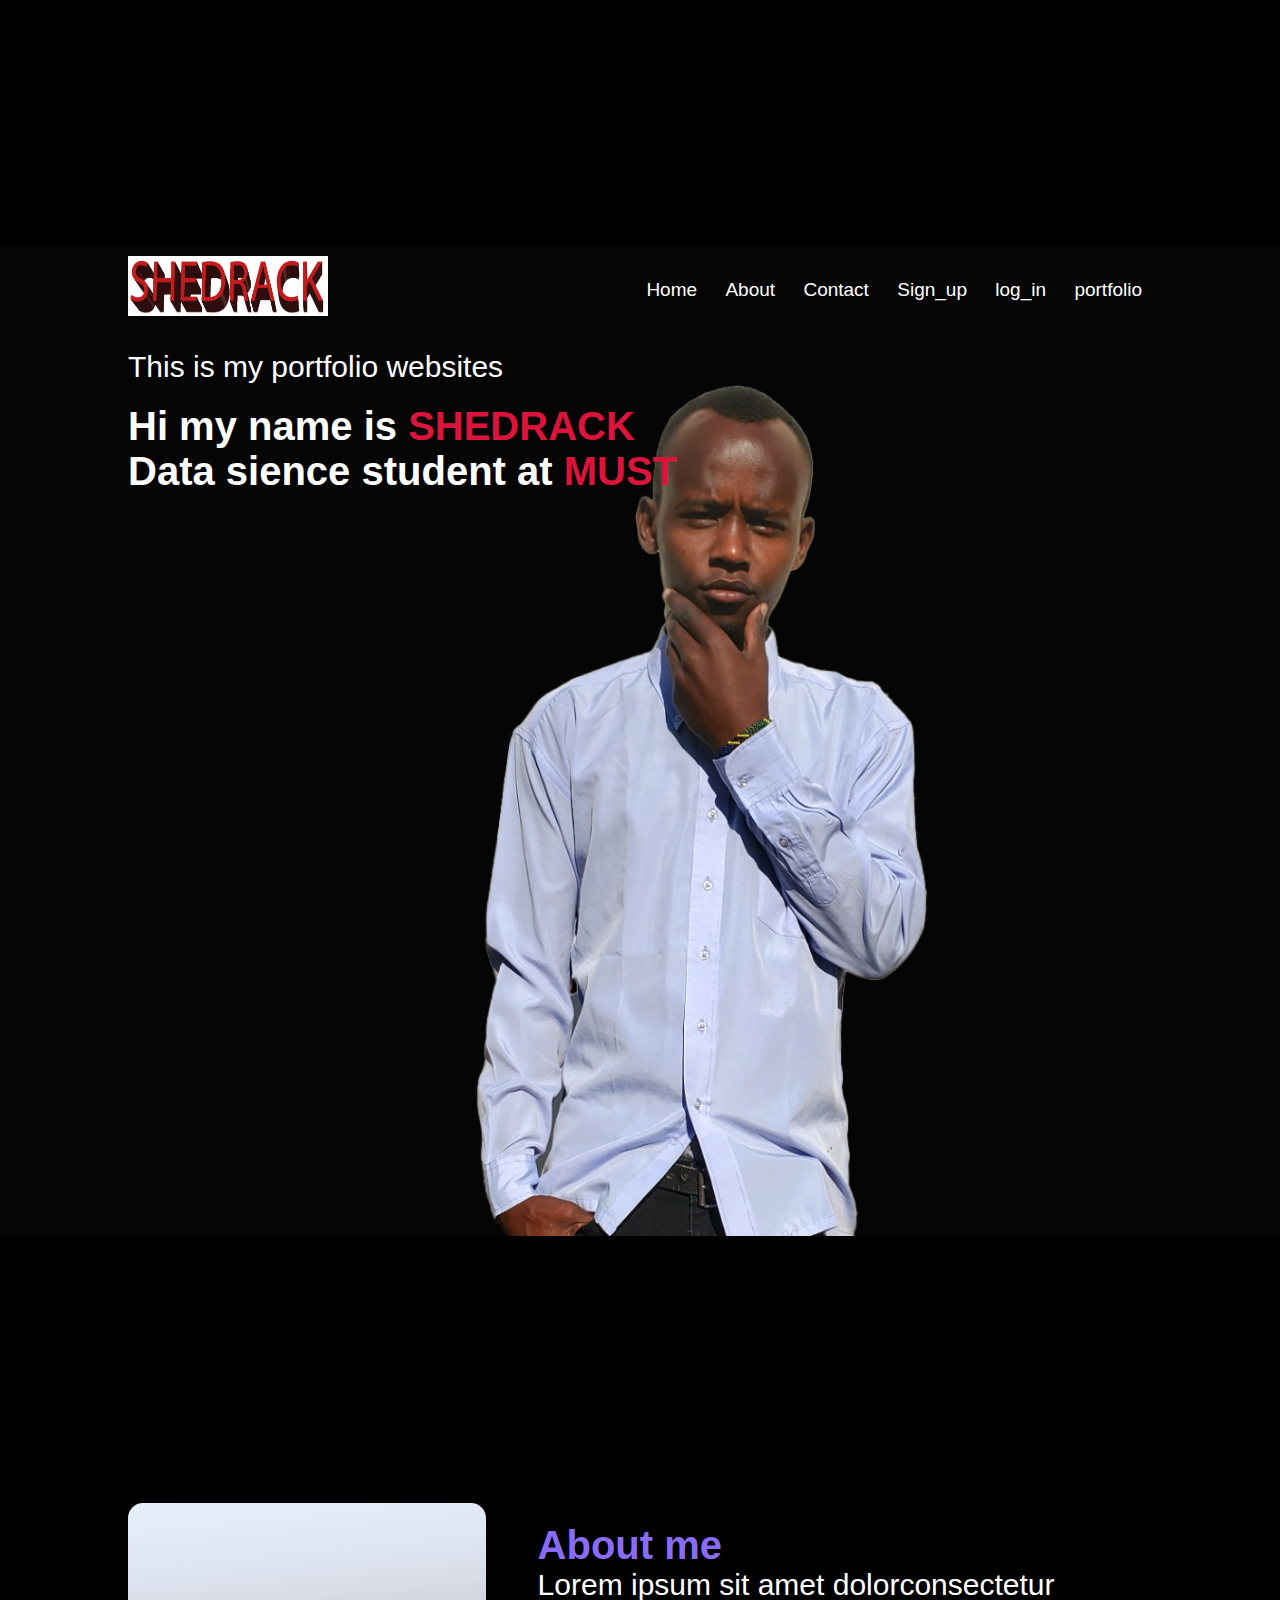
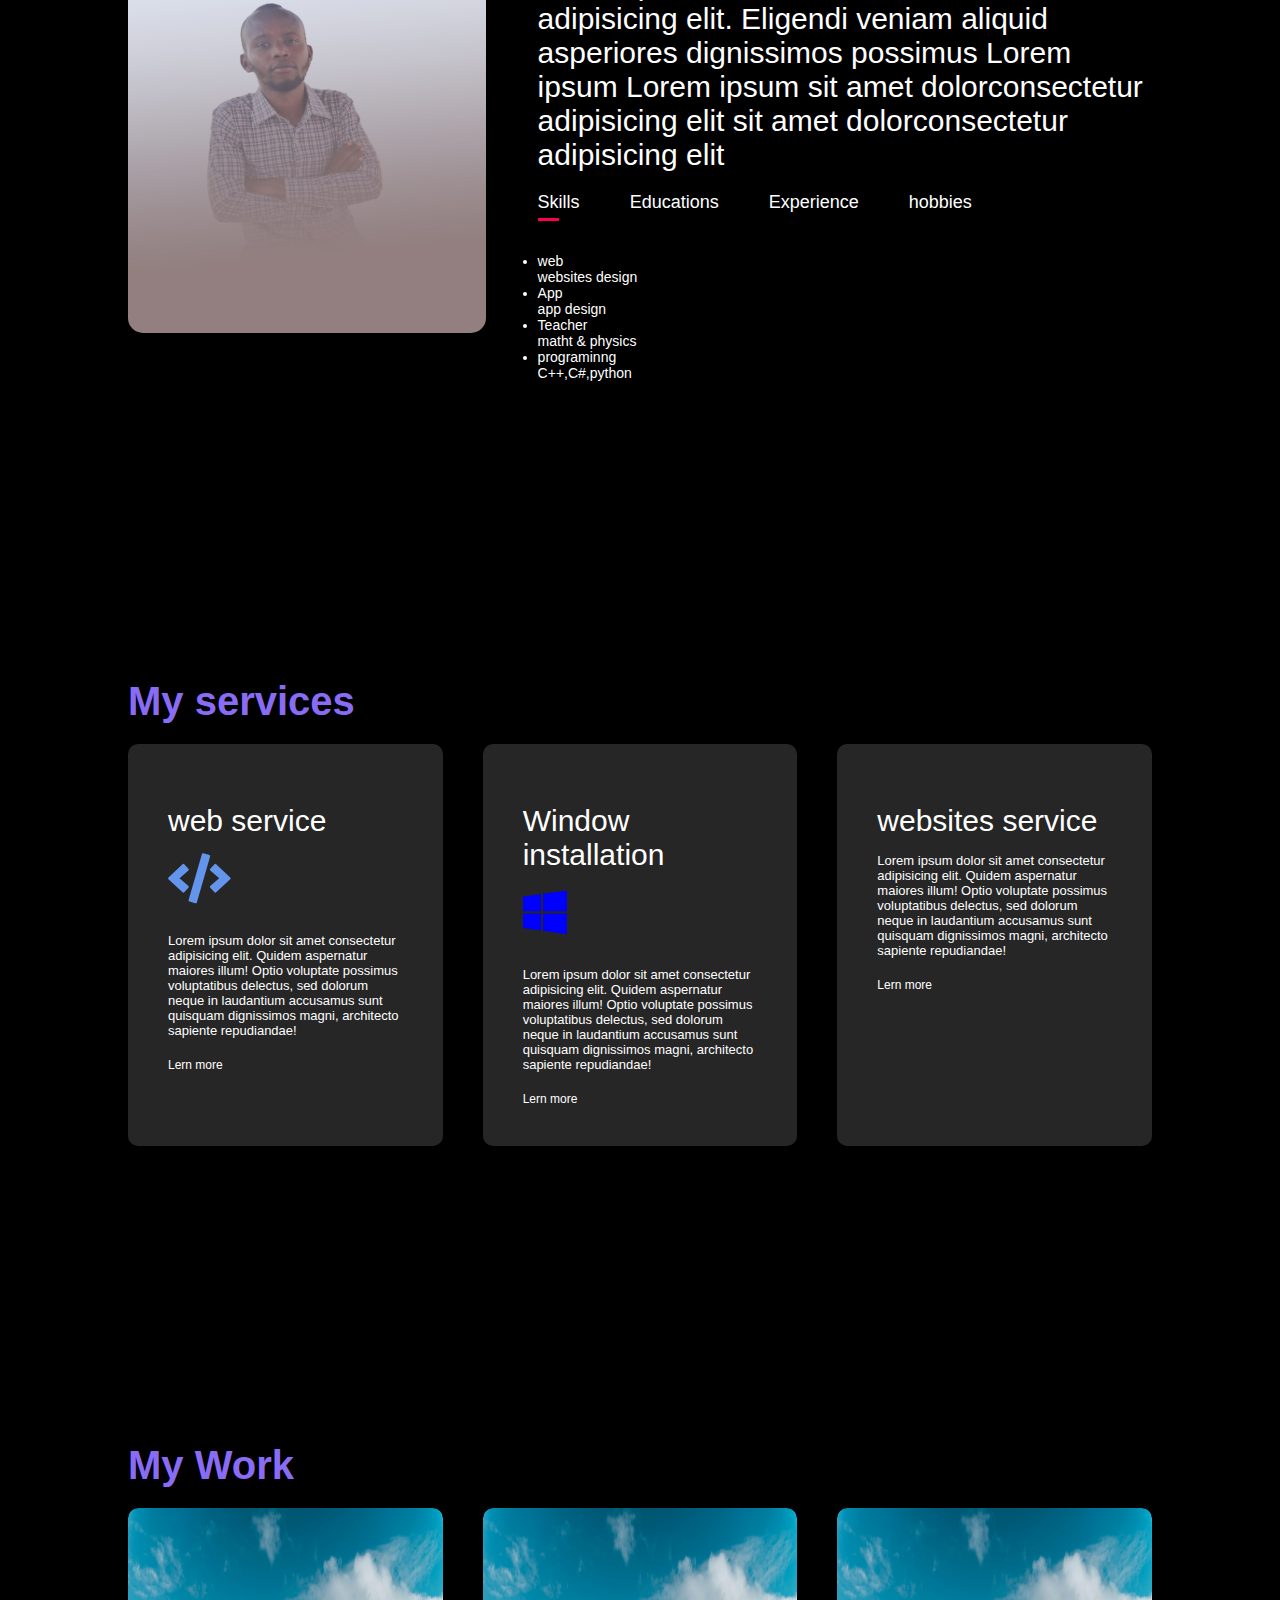
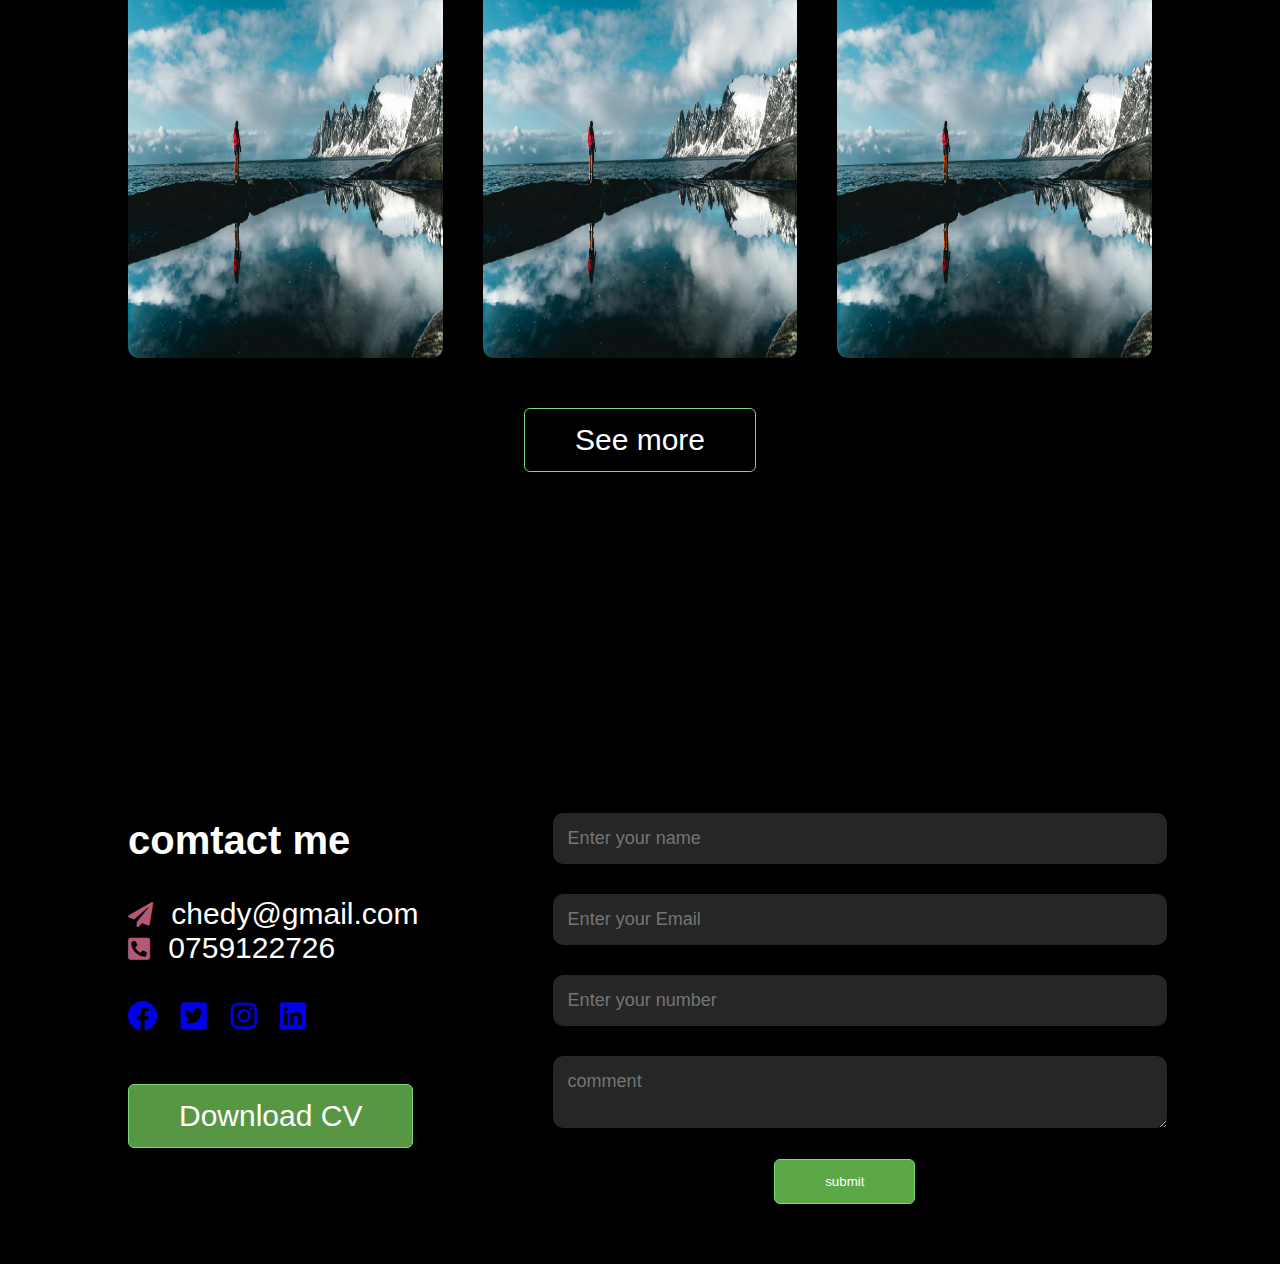
<file: Index.html>
<!DOCTYPE html>
<html lang="en">
<head>
    <meta charset="UTF-8">
    <meta name="viewport" content="width=device-width, initial-scale=1.0">
    <title>My portfolio websites</title>
    <link rel="stylesheet" href="https://cdnjs.cloudflare.com/ajax/libs/font-awesome/5.15.3/css/all.min.css">
    <link rel="stylesheet" href="index.css">
</head>
<body>
    <div id="header">
        <div class="container">
            <nav>
                <img src="SHEDRACK1.gif" class="icon" height="60px" width="200px">
                <ul>
                    <li><a href="#header">Home</a></li>
                    <li><a href="#About">About</a></li>
                    <li><a href="#contact">Contact</a></li>
                    <li><a href="./sign_up.html">Sign_up</a></li>
                    <li><a href="log_in.html">log_in</a></li>
                    <li><a href="#portfolio">portfolio</a></li>
                    <!-- <i class="fas fa-times" ></i>
                    <i  class="fas fa-bars"></i> -->
                </ul>
               
            </nav> <br>    
            <div class="header-text">
                <p>This is my portfolio websites</p>
                <h1>Hi my name is <span>SHEDRACK</span>  <br> Data sience student at <span>MUST</span> </h1>
            </div>
        </div>
    </div>
    <!-- ----------------About-------------- -->
      <div id="About">
        <div class="container">
            <div class="row">
                <div class="About-col-1">
                    <img src="./chedy.jpg" height="430px" width="500px" >
                </div>
                 <div class="About-col-2">
                    <h1 class="sub-title">About me</h1>
                    <p>Lorem ipsum  sit amet dolorconsectetur adipisicing elit. 
                        Eligendi veniam aliquid asperiores dignissimos possimus Lorem ipsum  
                        Lorem ipsum  sit amet dolorconsectetur adipisicing elit
                        sit amet dolorconsectetur adipisicing elit 
                        </p> 

                          <div class="tab-titles">
                            <p class="tab-links active-link" onclick="opentab('Skills')">Skills</p>
                            <p class="tab-links" onclick="opentab('Educations')">Educations</p>
                            <p class="tab-links" onclick="opentab('Experience')">Experience</p>
                            <p class="tab-links"onclick="opentab('hobbies')">hobbies</p>
                         </div>
                         <div class="tab-content active-tab" id="Skills">
                            <ul>
                                <li style="font-size: 14px;"> <span >web</span><br> websites design</li>
                                <li style="font-size: 14px;"> <span  >App</span> <br>app design</li>
                                <li style="font-size: 14px;"> <span >Teacher</span><br> matht & physics</li>
                                <li style="font-size: 14px;"> <span >programinng</span><br> C++,C#,python</li>
                            </ul>
                         </div>
                         <div class="tab-content" id="Educations">
                            <ol>
                                <li style="font-size: 14px;"> <span >2023-current</span><br> Mbeya university</li>
                                <li style="font-size: 14px;"> <span>2020-2022</span> <br>Ihungo high school</li>
                                <li style="font-size: 14px;"> <span>2016-2019</span><br> Ekenywa secondary school</li>
                                <li style="font-size: 14px;"> <span>2008-2015</span><br> primary school at mlangarini</li>
                            </ol>
                         </div>

                         <div class="tab-content" id="Experience">
                            <ol>
                                <li style="font-size: 14px;"> <span>Computer</span> <br style="font-size: 14px;">Computer maintaince</li>
                                <li style="font-size: 14px;"> <span>Software</span><br>Microsofty offeces</li>
                                <li style="font-size: 14px;"> <span>Busness</span><br> All about microfinance</li>
                                <li style="font-size: 14px;"> <span>programinng</span><br> C++,C#,python</li>
                            </ol>
                         </div> 
                         <div class="tab-content" id="hobbies">
                            <ol>
                                <li style="font-size: 14px;"> <span>Football</span><br>Yanga</li>
                                <li style="font-size: 14px;"> <span>Movie</span> <br>Black list</li>
                                <li style="font-size: 14px;"> <span>Music</span><br>Western songs</li>
                                <li style="font-size: 14px;"> <span>Dancing</span><br>Maasai dance</li>
                            </ol>
                         </div>
                 </div>
            </div>
        </div>
    </div>
     <!-- ------------services--------------- -->
     <div id="services">
        <div class="container">
            <h1 class="sub-title">My services</h1>
            <div class="services-list">
                 <div>
                   
                    <h1>web service</h1>
                    <i class="fas fa-code" style="color: cornflowerblue;"></i>
                    <p>Lorem ipsum dolor sit amet consectetur adipisicing elit.
                         Quidem aspernatur maiores illum! Optio voluptate possimus
                          voluptatibus delectus, sed dolorum neque in laudantium 
                          accusamus sunt quisquam dignissimos magni, architecto sapiente repudiandae!</p>
                          <a href="#">Lern more</a>
                 </div>
               
                 <div>

                    <h1>Window installation</h1>
                    <i class="fab fa-windows" style="color: blue;"></i>
                    <p>Lorem ipsum dolor sit amet consectetur adipisicing elit.
                         Quidem aspernatur maiores illum! Optio voluptate possimus
                          voluptatibus delectus, sed dolorum neque in laudantium 
                          accusamus sunt quisquam dignissimos magni, architecto sapiente repudiandae!</p>
                          <a href="#">Lern more</a>
                 </div>
                 <div>

                   <h1>websites service</h1>
                    <p>Lorem ipsum dolor sit amet consectetur adipisicing elit.
                         Quidem aspernatur maiores illum! Optio voluptate possimus
                          voluptatibus delectus, sed dolorum neque in laudantium 
                          accusamus sunt quisquam dignissimos magni, architecto sapiente repudiandae!</p>
                          <a href="#">Lern more</a>
                 </div>
            </div>
        </div>
     </div>

     <!-- ---------portfolio-------------- -->

     <div id="portfolio">
        <div class="container">

            <h1 class="sub-title">My Work</h1>
            <div class="work-list">
                <div class="work">
                    <img src="./side.jpg">
                    <div class="layer">
                        <h3>MAIZE</h3>
                        <P>This is about the maizer production in tanzania
                             and african at all in mbeyaa</P>
                             <a href="#"> icon </a>
                    </div>
                </div>

                <div class="work">
                    <img src="./side.jpg">
                    <div class="layer">
                        <h3>MAIZE</h3>
                        <P>This is about the maizer production in tanzania
                             and african at all in mbeyaa</P>
                             <a href="#"> icon </a>
                    </div>

                </div>

                <div class="work">
                    <img src="./side.jpg">
                    <div class="layer">
                        <h3>MAIZE</h3>
                        <P>This is about the maizer production in tanzania
                             and african at all in mbeyaa</P>
                             <a href="#"> icon </a>
                    </div>

                </div>

            </div>
             <a href="#" class="btn">See more</a>
        </div>
     </div>
     <!-- ------------------contact----------------- -->

     <div id="contact">
        <div class="container">
            <div class="row">
                <div class="contact-left">
                    <h1>comtact me</h1> <br> 
                    <p> <i class="fas fa-paper-plane" ></i> chedy@gmail.com</p>
                    <p> <i class="fas fa-phone-square-alt" ></i> 0759122726</p>
                    <div class="div-social-icon">
                        <a href="#"><i class="fab fa-facebook" ></i></a>
                        <a href="#"><i class="fab fa-twitter-square" ></i></a>
                        <a href="#"><i class="fab fa-instagram" ></i></a>                   
                        <a href="#"><i class="fab fa-linkedin" ></i></a>
                        <!-- <i class='fas fa-user-friends'></i> -->
                    </div>
                    <a href="./CV.pdf" class="btn btn2">Download CV</a>
                </div>
                <div class="contact-Right">
                    <form >
                        <input  class="A" type="text" name="Name" id="" placeholder="Enter your name" required> <br>
                        <input class="A" type="email" name="Email"  placeholder="Enter your Email" required> <br>
                        <input class="A" type="number" name="Age" placeholder="Enter your number" id=""> <br>
                        <textarea class="A" name="Message" placeholder="comment" required></textarea> <br>
                        <button class="btn btn3" type="submit">submit</button>
                    </form>
                </div>
            </div>
        </div>
     </div>

<script>
    var tablinks = document.getElementsByClassName("tab-links");
    var tabcontent = document.getElementsByClassName("tab-content"); 
    function opentab(tabname){
        for(tablink of tablinks){
            tablink.classList.remove("active-link");
        }
        for(tabcontents of tabcontent){
            tabcontents.classList.remove("active-tab");
    }
    event.currentTarget.classList.add("active-link");
    document.getElementById(tabname).classList.add("active-tab");
}
</script> 
</body>
</html>
</file>
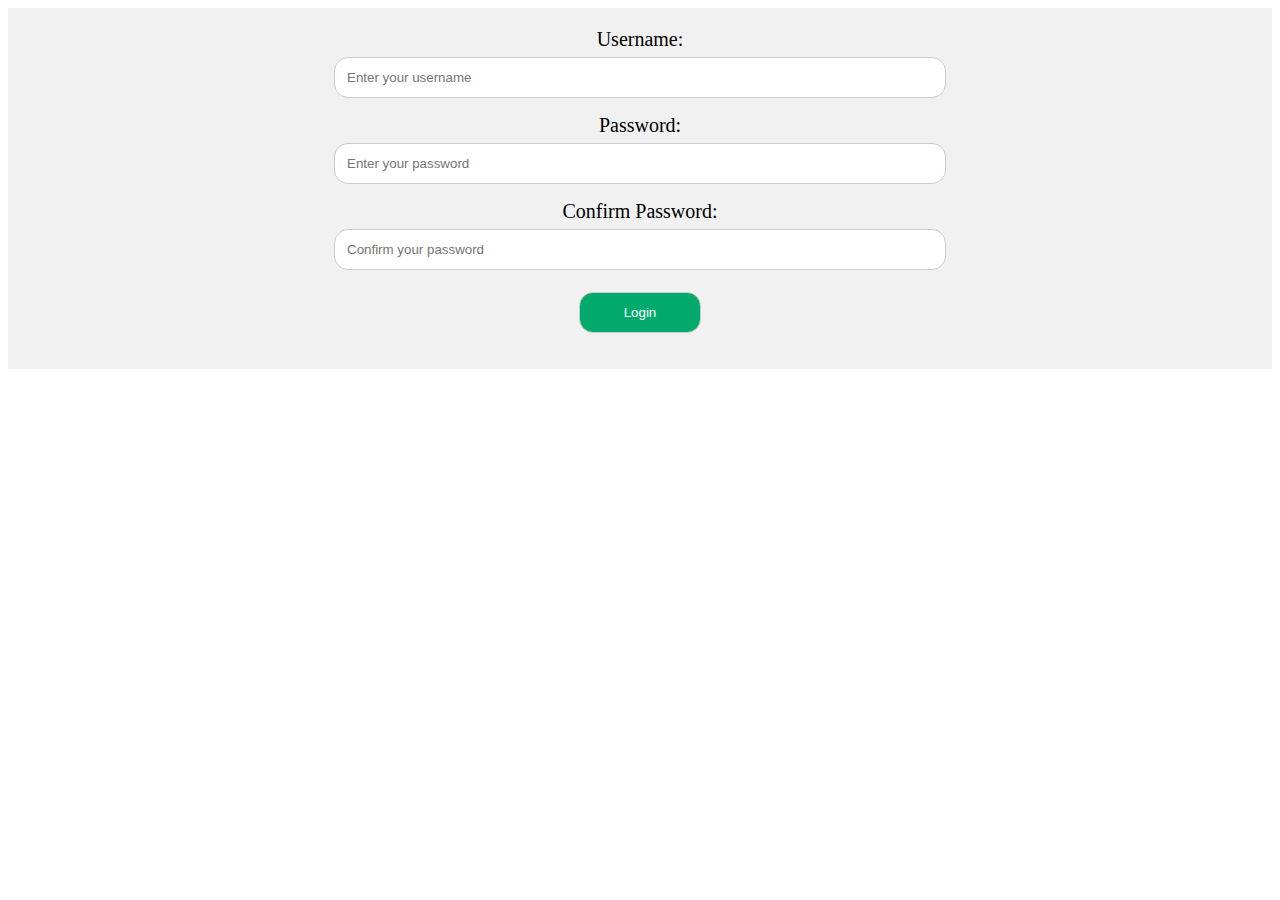
<file: log_in.html>
<!DOCTYPE html>
<html lang="en">
<head>
    <meta charset="UTF-8">
    <meta name="viewport" content="width=device-width, initial-scale=1.0">
    <link rel="stylesheet" href="log_in.css">
</head>
<body>
    <div class="container">
        <form id="loginForm" action="#">
            <label for="username">Username:</label> <br>
            <input type="text" id="username" placeholder="Enter your username" required> <br>

            <label for="password">Password:</label> <br>
            <input type="password" id="password" placeholder="Enter your password" required> <br>

            <label for="confirmPassword">Confirm Password:</label> <br>
            <input type="password" id="confirmPassword" placeholder="Confirm your password" required> <br>

            <input type="submit" value="Login">
        </form>

        <div id="message">
            <h3>Password must contain the following:</h3>
            <p id="letter" class="invalid">A <b>lowercase</b> letter</p>
            <p id="capital" class="invalid">A <b>capital (uppercase)</b> letter</p>
            <p id="number" class="invalid">A <b>number</b></p>
            <p id="length" class="invalid">Minimum <b>8 characters</b></p>
        </div>
    </div>

    <script>
        var myInput = document.getElementById("password");
        var confirmPassword = document.getElementById("confirmPassword");
        var letter = document.getElementById("letter");
        var capital = document.getElementById("capital");
        var number = document.getElementById("number");
        var length = document.getElementById("length");

        myInput.onfocus = function() {
            document.getElementById("message").style.display = "block";
        };

        myInput.onblur = function() {
            document.getElementById("message").style.display = "none";
        };

        myInput.onkeyup = function() {
            var lowerCaseLetters = /[a-z]/g;
            if (myInput.value.match(lowerCaseLetters)) {
                letter.classList.remove("invalid");
                letter.classList.add("valid");
            } else {
                letter.classList.remove("valid");
                letter.classList.add("invalid");
            }

            var upperCaseLetters = /[A-Z]/g;
            if (myInput.value.match(upperCaseLetters)) {
                capital.classList.remove("invalid");
                capital.classList.add("valid");
            } else {
                capital.classList.remove("valid");
                capital.classList.add("invalid");
            }

            var numbers = /[0-9]/g;
            if (myInput.value.match(numbers)) {
                number.classList.remove("invalid");
                number.classList.add("valid");
            } else {
                number.classList.remove("valid");
                number.classList.add("invalid");
            }

            if (myInput.value.length >= 8) {
                length.classList.remove("invalid");
                length.classList.add("valid");
            } else {
                length.classList.remove("valid");
                length.classList.add("invalid");
            }
        };

        document.getElementById("loginForm").onsubmit = function(event) {
            if (myInput.value !== confirmPassword.value) {
                alert("Passwords do not match");
                event.preventDefault();
            }
        };
    </script>
</body>
</html>
</file>
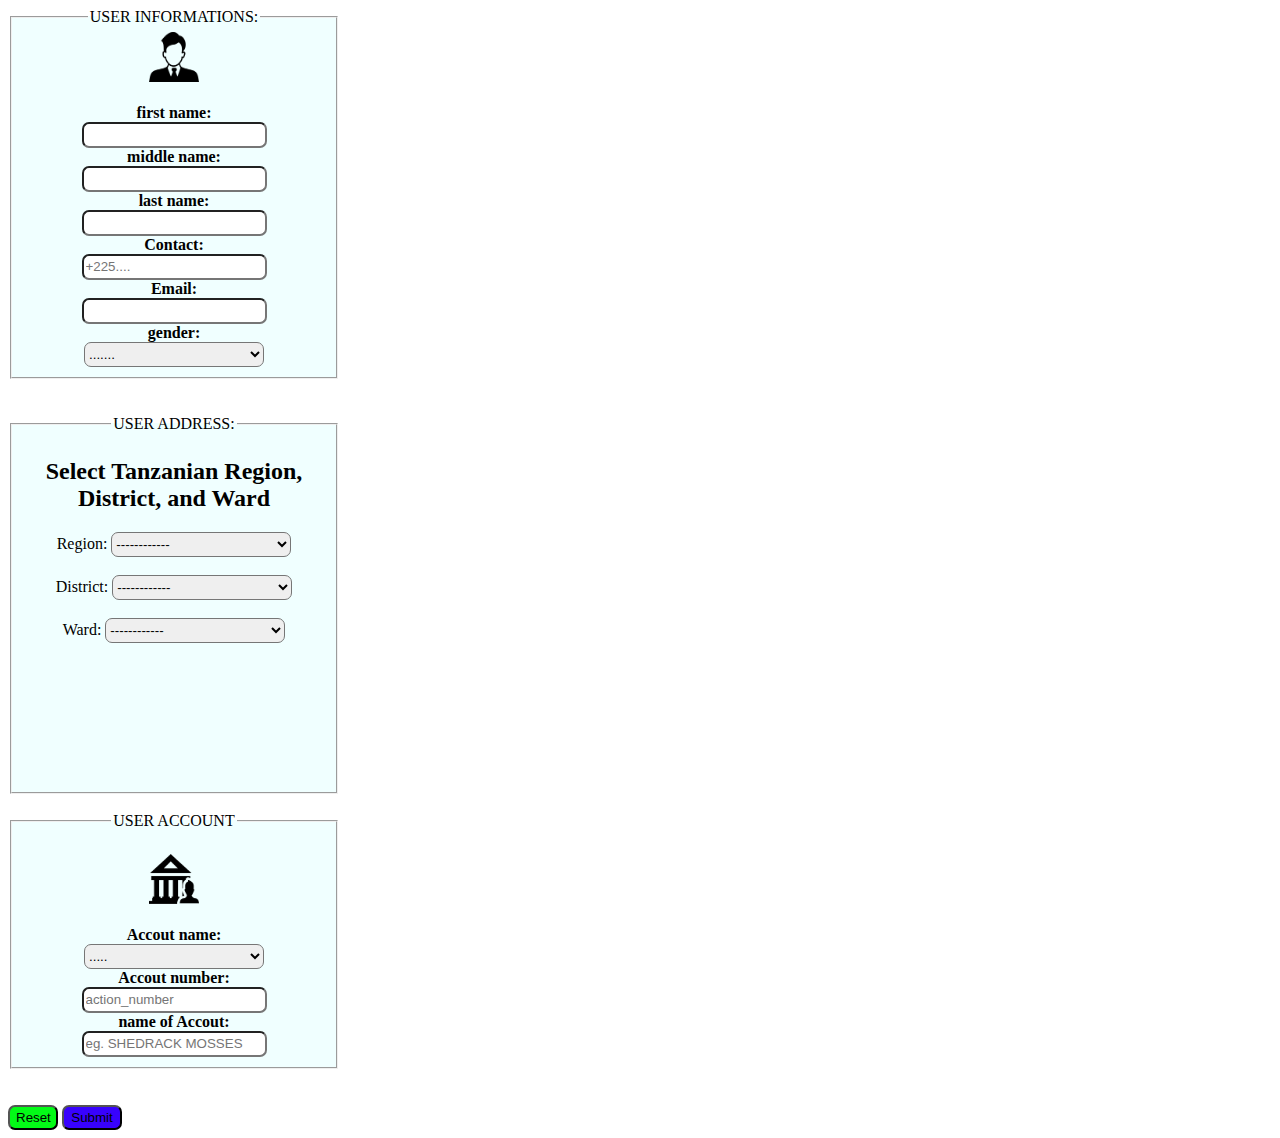
<file: sign_up.html>
<!DOCTYPE html>
<html lang="en">
<head>
    <meta charset="UTF-8">
    <meta name="viewport" content="width=device-width, initial-scale=1.0">
    <title>FORM</title> 
    <link rel="stylesheet" href="sign_up.css">
</head>
<body>
    <form action="">
        <fieldset class="INFORMATIONS">
            <legend>USER INFORMATIONS:</legend>

            <img src="./user.png" alt="" height="50" width="50"> <br> <br>
                <b>first name:</b> <br>
                <input type="text" name="F_name" id=""> <br>
                <b>middle name:</b> <br>
                <input type="text" name="M_name" id=""> <br>
                <b>last name:</b> <br>
                <input type="text" name="L_name" id=""> <br>
                <b>Contact:</b> <br>
                <input type="tel" name="phone" id="" placeholder="+225...." required> <br>
                <b>Email:</b> <br>
                <input type="email" name="Email" id=""> <br>
                <b>gender:</b> <br>
                <select name="gender" id="">
                    <option value="">.......</option>
                    <option value="gender">male</option>
                    <option value="gender">female</option>
                    <option value="gender">Others</option>
                </select>
        </fieldset> <br><br>
        <fieldset class="ADDRESS">
            <legend>USER ADDRESS:</legend>

            <script>
                // Sample data for regions, districts, and wards
                var tanzaniaData = {
                    "Dar es Salaam": {
                        "Ilala": ["Buguruni", "Gongo la Mboto"],
                        "Kinondoni": ["Kijitonyama", "Mwenge"]
                    },
                    "Arusha": {
                        "Arusha City": ["Baraa", "Kisongo","sorenyi","Kwa mrefu"],
                        "Arusha Rural": ["Monduli", "Longido","loliondo","Terat"]
                    }
                    // Add more regions, districts, and wards as needed
                };
            
                // Function to populate districts based on selected region
                function populateDistricts() {
                    var regionSelect = document.getElementById("region");
                    var districtSelect = document.getElementById("district");
                    var wardSelect = document.getElementById("ward");
            
                    var selectedRegion = regionSelect.value;
                    districtSelect.innerHTML = "<option value=''>Select District</option>";
                    wardSelect.innerHTML = "<option value=''>Select Ward</option>";
            
                    if (selectedRegion !== "") {
                        var districts = tanzaniaData[selectedRegion];
                        for (var district in districts) {
                            var option = document.createElement("option");
                            option.text = district;
                            districtSelect.add(option);
                        }
                    }
                }
            
                // Function to populate wards based on selected district
                function populateWards() {
                    var regionSelect = document.getElementById("region");
                    var districtSelect = document.getElementById("district");
                    var wardSelect = document.getElementById("ward");
            
                    var selectedRegion = regionSelect.value;
                    var selectedDistrict = districtSelect.value;
            
                    wardSelect.innerHTML = "<option value=''>Select Ward</option>";
            
                    if (selectedRegion !== "" && selectedDistrict !== "") {
                        var wards = tanzaniaData[selectedRegion][selectedDistrict];
                        for (var i = 0; i < wards.length; i++) {
                            var option = document.createElement("option");
                            option.text = wards[i];
                            wardSelect.add(option);
                        }
                    }
                }
            </script>
            </head>
            <body>
                <h2>Select Tanzanian Region, District, and Ward</h2>
                <form>
                    <label for="region">Region:</label>
                    <select id="region" onchange="populateDistricts()">
                        <option value="">------------</option>
                        <option value="Dar es Salaam">Dar es Salaam</option>
                        <option value="Arusha">Arusha</option>
                        <!-- Add more regions here -->
                    </select><br><br>
            
                    <label for="district">District:</label>
                    <select id="district" onchange="populateWards()">
                        <option value="">------------</option>
                        <!-- Districts will be populated dynamically based on the selected region -->
                    </select><br><br>
            
                    <label for="ward">Ward:</label>
                    <select id="ward">
                        <option value="">------------</option>
                        <!-- Wards will be populated dynamically based on the selected district -->
                    </select><br><br>
            

            <!-- <b>Nationality:</b> <br> 
            <select name="" id="">
            
                <option value="Nationality">......</option>
                <option value="Nationality">Tanzanian</option>
                <option value="Nationality">Kenya</option>
                <option value="Nationality">Uganda</option>
                <option value="Nationality">Zambia</option>
                <option value="Nationality">Congo republican</option>
                <option value="Nationality">Mozambic</option>
            </select> <br>
            <b>Region:</b> <br>
            <select name="" id="">
                <option value="Region">..</option>
                <option value="Region">mbeya</option>
                <option value="Region">arusha</option>
                <option value="Region">mlangarini</option>
                <option value="Region">malwaa</option>
                <option value="Region">minimarke</option>
            </select> -->
        </fieldset> <br>

        <fieldset class="ACCOUNT">
            <legend>USER ACCOUNT</legend> <br>
            <img src="./bank.png" alt="" height="50" width="50"> <br> <br>

            <b>Accout name:</b> <br>
                <select name="" id="">
                    <option value="">.....</option>
                    <option value="">NMB</option>
                    <option value="">CRDB</option>
                    <option value="">NBC</option>
                    <option value="">TEMBO CARD</option>
                    <option value="">ABC</option>
                </select> <br>
                <b>Accout number:</b> <br>
                <input type="number" name="Accout_number" id="" required placeholder="action_number"> <br>
                <b>name of Accout:</b> <br>
                <input type="text" name="name_of_account" id="" placeholder="eg. SHEDRACK MOSSES"> <br>
                <!-- <b>photo</b> <br> <br>
                <input type="month" name="photo" id=""> -->
        </fieldset> <br> <br>
        <input type="reset" name="reset" id="R"> 
        <input type="submit" name="submit" id="S">
    </form>
</body>
</html>
</file>
<file: index.css>
*{
    margin: 0;
    padding: 0;
    font-family: sans-serif;
    box-sizing: border-box;
}
html{
    scroll-behavior: smooth;
}
body{
    background-color: black;
    color: white;
}
#header{
    width: 100%;
    height: 110vh;
    background-image: url(shedrack.jpg);
    background-size: cover;
    background-position: center;
    margin-bottom: 0;
   margin-top: -10px;


}
.container{
    padding: 10px  10%;
}
nav{
    display: flex;
    align-items: center;
    justify-content: space-between;
    flex-wrap: wrap;
}
nav ul li{
    display: inline-block;
    list-style: none;
    margin: 10px 10px;

}
nav ul li a{
    text-decoration: none;
    color: white;
    font-size: 19px;
    position: relative;
}
nav ul li a::after{
    content: '';
    width: 0%;
    height: 3px;
    background: red;
    position: absolute;
    left: 0;
    bottom: -6px;
    transition: 0.9s;
}
nav ul li a:hover::after{
    width: 100%;
}
.container{
    margin-top: 20%;
    font-size: 30px;
} 
.container h1{
    margin-top: 20px;
    font-size: 40px;
}
.container h1 span{
    color: crimson;
}
/* -------------------About----------------- */
 #About{
    padding: 1px 0;
    /* color: brown; */
}
.row{
    display: flex;
    justify-content: space-between;
    flex-wrap: wrap;
}
.About-col-1{
    flex-basis: 35%;
}
.About-col-1 img{
    width: 100%;
    border-radius: 15px;
}
.About-col-2{
     flex-basis: 60%; 
}
.sub-title{
    font-size: 60px;
    font-weight: 600;
    color: rgb(137, 108, 245);
}
     
.tab-titles{
    display: flex;
    margin: 20px 0 40px;

}
.tab-links{
    margin-right: 50px;
    font-size: 18px;
    cursor: pointer;
    font-weight: 500;
    position: relative;
    /* color: bisque;
 */}
.tab-links::after{
    content: '';
    width: 0;
    height: 3px;
    background: #ff004f;
    position: absolute;
    left: 0;
    bottom: -8px;
    transition: 0.5;
   
}
.tab-links.active-link::after{
    width: 50%;
}
.tab-content ol li {
   list-style: none;
   margin: 10px 0;
}
.tab-content ol li span{
    color: #b54769;
    font-size: 14px; 
}

.tab-content{
    display: none;
}
.tab-content.active-tab{
    display: block;
} 
/* -------------SERVICES-------- */
#services{
    padding: 1px 0 ;
}
.services-list{
    display: grid;
    grid-template-columns: repeat(auto-fit, minmax(250px, 1fr));
    grid-gap: 40px;
    margin-top: 20px;
    
}
.services-list div{
background: #262626;
padding: 40px;
font-size: 13px;
font-weight: 300;
border-radius: 10px;
transition: background 0.6s, transform 0.6s;
}
.services-list div i{
    font-size: 50px;
    margin-bottom: 30px; 
}
.services-list div h1{
    font-size: 30px;
    font-weight: 300;
    margin-bottom: 15px;
} 
.services-list div a{
    text-decoration: none;
    color: #fff;
    font-size: 12px;
    margin-top: 20px;
    display: inline-block;
}
.services-list div:hover{
    background: rgb(81, 204, 81);
    transform: translateY(-10px);

}
/* ---------------portfolio------------ */
#portfolio{
    padding: 50px px;
    padding-top: -100px;
}
.work-list{
    display: grid;
    grid-template-columns: repeat(auto-fit, minmax(250px, 1fr));
    grid-gap: 40px;
    margin-top: 20px;

}
.work{
    border-radius: 10px;
    position: relative;
    overflow: hidden;
}
.work img{
    width: 100%;
    border-radius: 10px;
    display: block;
    height: 50vh;
    transition: transform 0.5s ;
}
.layer{
   width: 100%;
   height: 0%;
   background: linear-gradient(rgba(0,0,0,0.6), #ff004f); 
   border-radius: 10px;
   position: absolute;
   left: 0;
   bottom: 0;
   overflow: hidden;
   display: flex;
   align-items: center;
   justify-content: center;
   flex-direction: column;
   padding: 0 40px;
   text-align: center;
   font-size: 20px; 
   transition: height 0.5s;
}
.layer h3{
    font-weight: 500;
    margin-bottom: 20px; 
}
.layer a{
    margin-top: 20px;
    color: aqua;
    text-decoration: none;
    font-size: 18px;
    line-height: 60px;
    background: #fff;
    width: 60px;
    height: 60px;
    border-radius: 50%;
    text-align: center;
}
.work:hover img{
    transform: scale(1.1);
}
.work:hover .layer{
    height: 100%;

}
.btn{
    display: block;
    margin: 50px auto;
    width: fit-content;
    border: 1px solid #7ada7a;
    padding: 14px 50px;
    border-radius: 6px;
    text-decoration: none;
    color: #fff;
    transition: background 5s;

}
.btn:hover{
    background: rgb(226, 99, 99);
}
/* -----------------contact------------- */
.contact-left{
    flex-basis: 35%;
}
.contact-Right{
    flex-basis: 60%;
}
.contact-left p i{
    color: #b45875;
    margin-right: 10px;
    font-size: 25px;
}
.div-social-icon{
    margin-top: 35px;
}
.div-social-icon a{
    text-decoration: none;
    font-size: 30px;
    margin-right: 15px;
    display: inline-block;
    transition: transform 0.5s;

}
.div-social-icon a:hover{
    color: #eb3a72;
    transform: translateY(-9px);
}
.btn.btn2{
    display: inline-block;
    background: #579743;
}
.contact-Right{
    width: 100%;
}
.A{
    width: 100%;
    border: 0;
    outline: none;
    background: #262626;
    padding: 15px;
    margin: 15px;
    color: #fff;
    font-size: 18px;
    border-radius: 10px;
}
.btn.btn3{
    background: #5da846;
    margin-top: 9px;
}
nav ul i{
    display: none;
}
/* ------------css for repositive-------- */
@media only screen and (max-width: 100px){
    #header{
        background-image: url(shedrack.jpg);
        
    }
    .nav i {
        display: none;
        font-size: 15px;
    }  
    .sub-title{
        font-size: 4px;
    }
    .About-col-1,.About-col-2{
        flex-basis: 100%;
    }
}
</file>
<file: log_in.css>
/* Style all input fields */
        input {
            width: 50%;
            padding: 12px;
            border: 1px solid #ccc;
            border-radius: 14px;
            box-sizing: border-box;
            margin-top: 6px;
            margin-bottom: 16px;
        }

        /* Style the submit button */
        input[type="submit"] {
            background-color: #04AA6D;
            color: white;
            width: 10%;
          
            
        }
        /* Style the container for inputs */
        .container {
            background-color: #f1f1f1;
            padding: 20px;
           text-align: center;
        }

        /* The message box is shown when the user clicks on the password field */
        #message {
            display: none;
            background: #f1f1f1;
            color: #000;
            position: relative;
            padding: 20px;
            margin-top: 10px;
        }

        /* Add a green text color and a checkmark when the requirements are met */
        .valid {
            color: green;
        }

        .valid:before {
            position: relative;
            left: -35px;
            content: "\u2713"; 
        }

        /* Add a red text color and an "x" mark when the requirements are not met */
        .invalid {
            color: red;
        }

        .invalid:before {
            position: relative;
            left: -35px;
            content: "\u2716"; 
        }
        label{
            font-size: 20px;
            size: 18px;
            stroke: aqua;
        }
</file>
<file: sign_up.css>
#R{
    background: #03fa17;
    height: 25px;
    width: 50px;
    border-radius: 7px;
    text-align: center;
    
   
}
#S{
    background: #3802fd;
    height: 25px;
    width: 60px;
    border-radius: 7px;
   
}
.INFORMATIONS{
    background-color: azure;
    width: 300px;
    height: auto;
    text-align: center;
}
.ADDRESS{
    background-color: azure;
    width: 300px;
    height: 40vh;
    text-align: center;
}
.ACCOUNT{
    background-color: azure;
    width: 300px;
    height: auto;
    text-align: center;
}
input{
    height: 20px;
    width: fit-content;
    border-radius: 7px;
}
select{
    height: 25px;
    width: 60%;
    border-radius: 7px;
}
@media screen {
    
}
</file>
